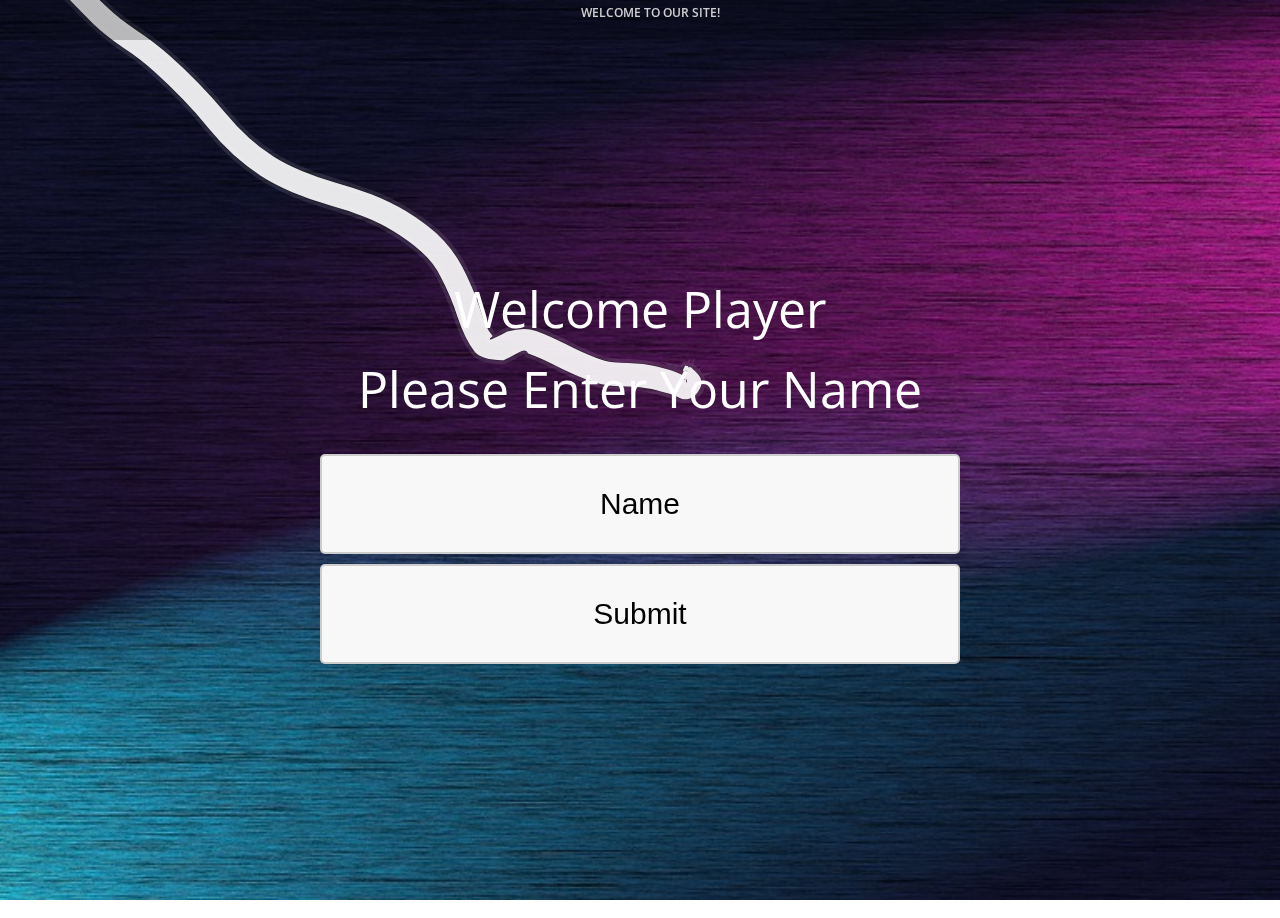
<file: index.html>
<!DOCTYPE html>
<html>
  <head>
    <link rel="stylesheet" href="css/reset.css">
    <link rel="stylesheet" href="css/home.css" type="text/css">
    <link href='https://fonts.googleapis.com/css?family=Open+Sans:400,600,700' rel='stylesheet' type='text/css'>
    <title>Memory</title>
  </head>


<body>
  
  <canvas id='world' width='500' height='500'></canvas>
  <header>
    <h1>Welcome to our site!</h1>
  </header>

  <div id="overlay">
    <div id="text">
      <form id="form" action="/action_page.php">
        <p>Welcome Player</p>
        <p>Please Enter Your Name</p>
        <input id="username"  size="50" type="text" name="username" value="Name"><br>
        <input type="submit" value="Submit">
      </form>
    </div>
    </div>
  ​
  <script src ="js/home.js"></script>
</body>
</html>
</file>
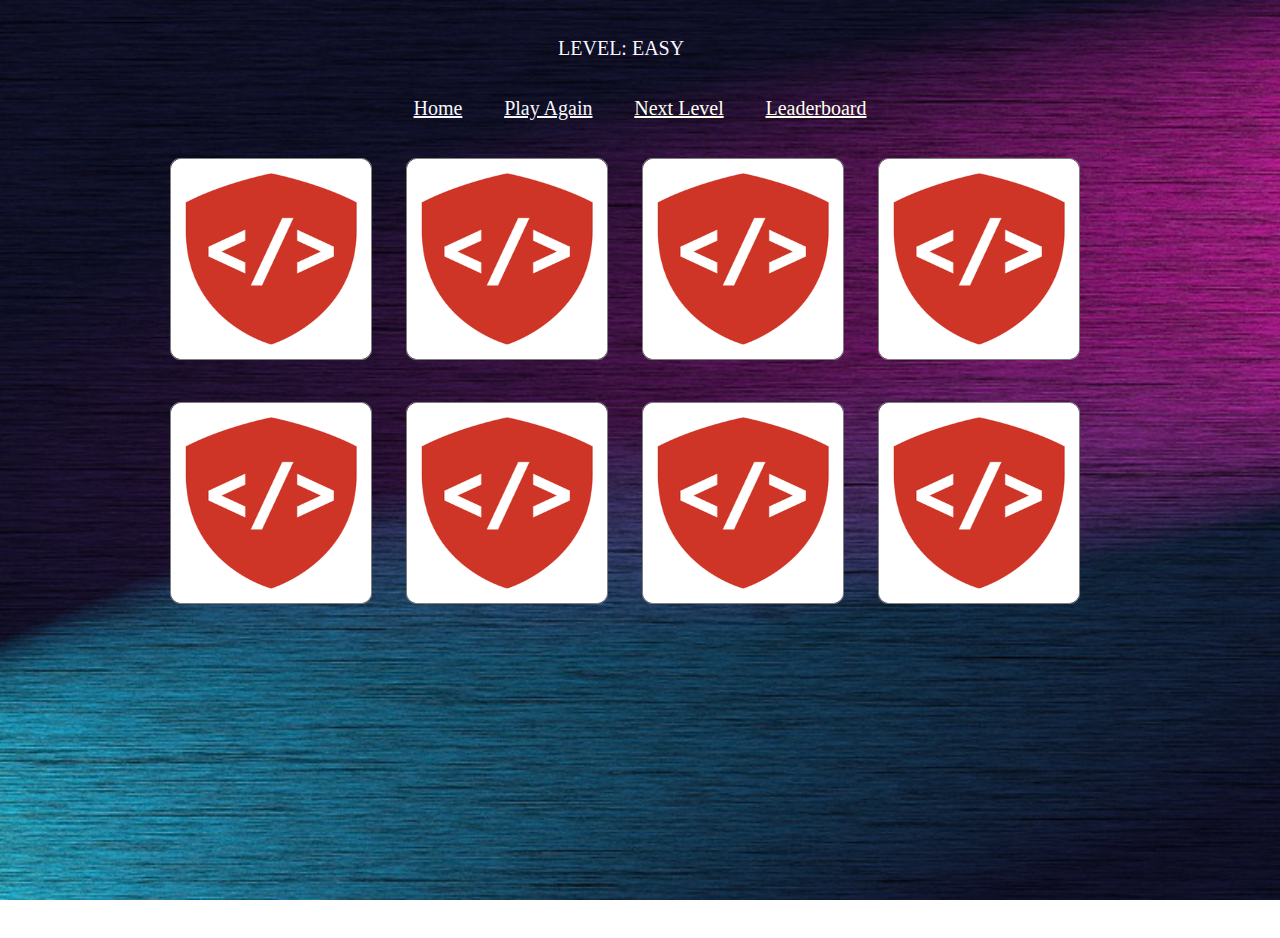
<file: pages/easy.html>
<!DOCTYPE html>
<html>

<head>
  <title>Matching Game</title>
  <link rel="stylesheet" href="../css/reset.css">
  <link rel="stylesheet" href="../css/easy.css">
</head>

<body>

  <header>
    <p id="easy">LEVEL: EASY</p>
    <div id="timer"></div><a id="home" href="../index.html">Home</a>
    <a id="play" href="../pages/easy.html">Play Again</a>
    <a id="next" href="../pages/medium.html">Next Level</a>
    <a id="lead" href="../pages/high-score.html">Leaderboard</a>

  </header>
  <!-- img.source: https://www.google.com/url?sa=i&source=images&cd=&cad=rja&uact=8&ved=2ahUKEwjn4bby0qjkAhVvIjQIHYznCOoQjB16BAgBEAM&url=https%3A%2F%2Fwww.tfw2005.com%2Fboards%2Fthreads%2Fthe-uk-toy-discussion.373385%2Fpage-8057&psig=AOvVaw3yaXqOQUSwBdTXQNwtNFaM&ust=1567187566934201 -->
  <div id="overlay">
    <img id = toasty src="../images/toasty.png">
    <audio id="myAudio">
      <source src="../images/toasty.mp3" type="audio/ogg">
    </audio>
  </div>
  </div>
  <div class="spin" id="img1" data-framework="">
    <img class="unflipped fellows" src="../images/fellows.png">
  </div>
  <div class="spin" id="img2" data-framework="">
    <img class="unflipped fellows" src="../images/fellows.png">
  </div>
  <div class="spin" id="img3" data-framework="">
    <img class="unflipped fellows" src="../images/fellows.png">
  </div>
  <div class="spin" id="img4" data-framework="">
    <img class="unflipped fellows" src="../images/fellows.png">
  </div><br>
  <div class="spin" id="img5" data-framework="">
    <img class="unflipped fellows" src="../images/fellows.png">
  </div>
  <div class="spin" id="img6" data-framework="">
    <img class="unflipped fellows" src="../images/fellows.png">
  </div>
  <div class="spin" id="img7" data-framework="">
    <img class="unflipped fellows" src="../images/fellows.png">
  </div>
  <div class="spin" id="img8" data-framework="">
    <img class="unflipped fellows" src="../images/fellows.png">
  </div>


  <footer></footer>

  <script src="../js/easy.js"></script>

</body>

</html>
</file>
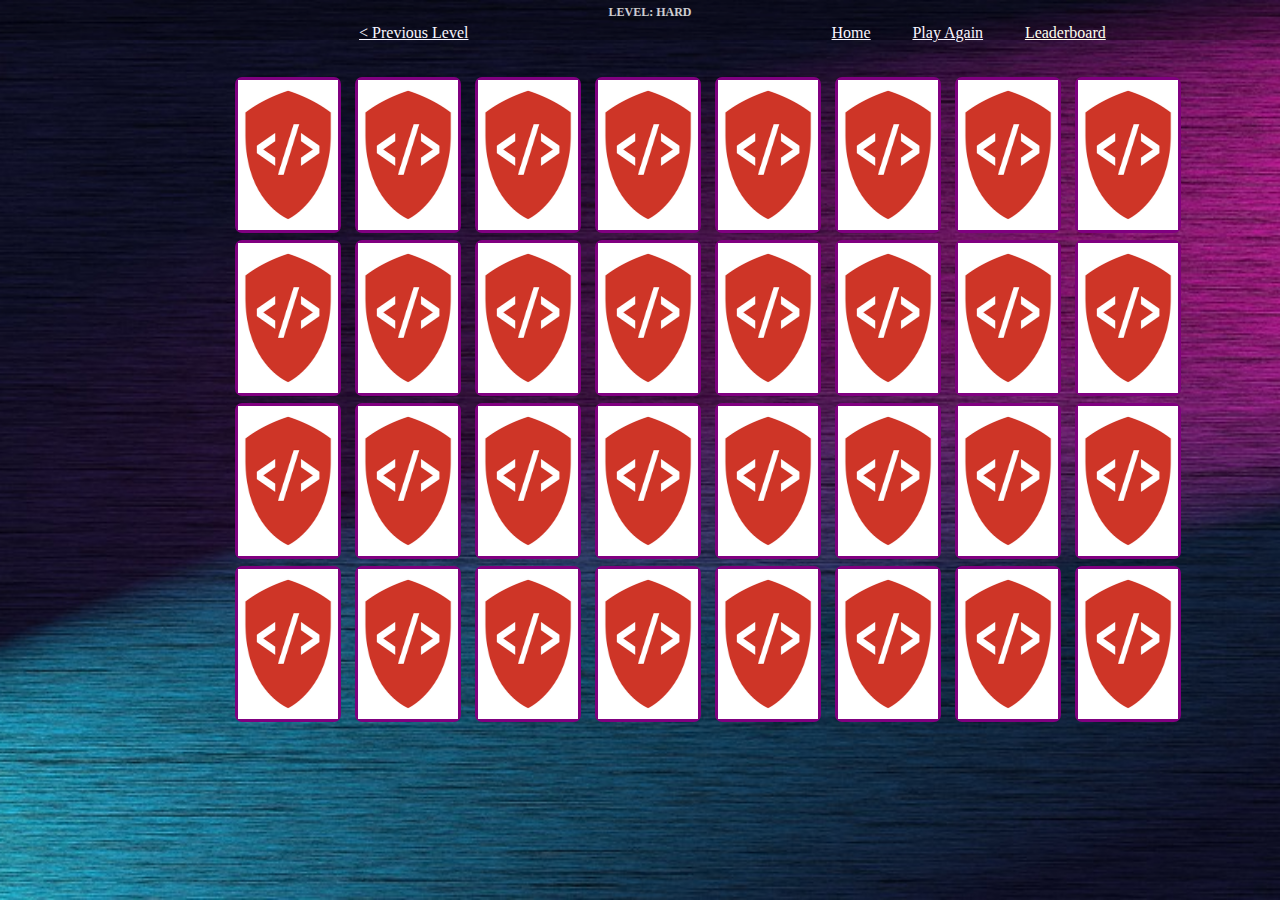
<file: pages/hard.html>
<head>
    <title>Matching Game</title>
    <link rel="stylesheet" href="../css/reset.css">
    <link rel="stylesheet" href="../css/hard.css">
</head>
  
  <body>
    <header> <h1>Level: Hard </h1> 
      <nav>
        <a id="home" href="../pages/medium.html"> < Previous Level</a> 
        <a id="home" href="../pages/select-level.html">Home</a>
        <a id="play" href="../pages/hard.html">Play Again</a>
        <a id="lead" href="../pages/high-score.html">Leaderboard</a>
      </nav>
      <div id ="timer"></div>
    </header>
    <!-- img.source: https://www.google.com/url?sa=i&source=images&cd=&cad=rja&uact=8&ved=2ahUKEwjn4bby0qjkAhVvIjQIHYznCOoQjB16BAgBEAM&url=https%3A%2F%2Fwww.tfw2005.com%2Fboards%2Fthreads%2Fthe-uk-toy-discussion.373385%2Fpage-8057&psig=AOvVaw3yaXqOQUSwBdTXQNwtNFaM&ust=1567187566934201 -->
    <div id="overlay">
      <img id = toasty src="../images/toasty.png">
      <audio id="myAudio">
        <source src="../images/toasty.mp3" type="audio/ogg">
      </audio>
    </div>
    <main>
      <div class="container"id="img1"data-framework="">
        <img class="unflipped fellows" src="../images/fellows.png">
      </div>
      <div class="container"id="img2"data-framework="">
        <img class="unflipped fellows" src="../images/fellows.png">
      </div>
      <div class="container"id="img3"data-framework="">
        <img class="unflipped fellows" src="../images/fellows.png"> 
      </div>
      <div class="container"id="img4"data-framework="">
        <img class="unflipped fellows" src="../images/fellows.png"> 
      </div>
      <div class="container"id="img5"data-framework="">
        <img class="unflipped fellows" src="../images/fellows.png">
      </div>
      <div class="container"id="img6"data-framework="">
        <img class="unflipped fellows" src="../images/fellows.png">
      </div>
      <div class="container"id="img7"data-framework="">
        <img class="unflipped fellows" src="../images/fellows.png"> 
      </div>
      <div class="container"id="img8"data-framework="">
        <img class="unflipped fellows" src="../images/fellows.png"> 
      </div>
      <div class="container"id="img9"data-framework="">
        <img class="unflipped fellows" src="../images/fellows.png">
      </div>
      <div class="container"id="img10"data-framework="">
        <img class="unflipped fellows" src="../images/fellows.png">
      </div>
      <div class="container"id="img11"data-framework="">
        <img class="unflipped fellows" src="../images/fellows.png"> 
      </div>
      <div class="container"id="img12"data-framework="">
        <img class="unflipped fellows" src="../images/fellows.png"> 
      </div>
      <div class="container"id="img13"data-framework="">
        <img class="unflipped fellows" src="../images/fellows.png">
      </div>
      <div class="container"id="img14"data-framework="">
        <img class="unflipped fellows" src="../images/fellows.png">
      </div>
      <div class="container"id="img15"data-framework="">
        <img class="unflipped fellows" src="../images/fellows.png"> 
      </div>
      <div class="container"id="img16"data-framework="">
        <img class="unflipped fellows" src="../images/fellows.png"> 
      </div>
      <div class="container"id="img17"data-framework="">
        <img class="unflipped fellows" src="../images/fellows.png">
      </div>
      <div class="container"id="img18"data-framework="">
        <img class="unflipped fellows" src="../images/fellows.png">
      </div>
      <div class="container"id="img19"data-framework="">
        <img class="unflipped fellows" src="../images/fellows.png"> 
      </div>
      <div class="container"id="img20"data-framework="">
        <img class="unflipped fellows" src="../images/fellows.png"> 
      </div>
      <div class="container"id="img21"data-framework="">
        <img class="unflipped fellows" src="../images/fellows.png">
      </div>
      <div class="container"id="img22"data-framework="">
        <img class="unflipped fellows" src="../images/fellows.png">
      </div>
      <div class="container"id="img23"data-framework="">
        <img class="unflipped fellows" src="../images/fellows.png"> 
      </div>
      <div class="container"id="img24"data-framework="">
        <img class="unflipped fellows" src="../images/fellows.png"> 
      </div>
      <div class="container"id="img25"data-framework="">
        <img class="unflipped fellows" src="../images/fellows.png">
      </div>
      <div class="container"id="img26"data-framework="">
        <img class="unflipped fellows" src="../images/fellows.png">
      </div>
      <div class="container"id="img27"data-framework="">
        <img class="unflipped fellows" src="../images/fellows.png"> 
      </div>
      <div class="container"id="img28"data-framework="">
        <img class="unflipped fellows" src="../images/fellows.png"> 
      </div>
      <div class="container"id="img29"data-framework="">
        <img class="unflipped fellows" src="../images/fellows.png">
      </div>
      <div class="container"id="img30"data-framework="">
        <img class="unflipped fellows" src="../images/fellows.png">
      </div>
      <div class="container"id="img31"data-framework="">
        <img class="unflipped fellows" src="../images/fellows.png"> 
      </div>
      <div class="container"id="img32"data-framework="">
        <img class="unflipped fellows" src="../images/fellows.png"> 
      </div>
    </main>
    
    
    <script src="../js/hard.js"></script>
  
  </body>
  
  </html>
</file>
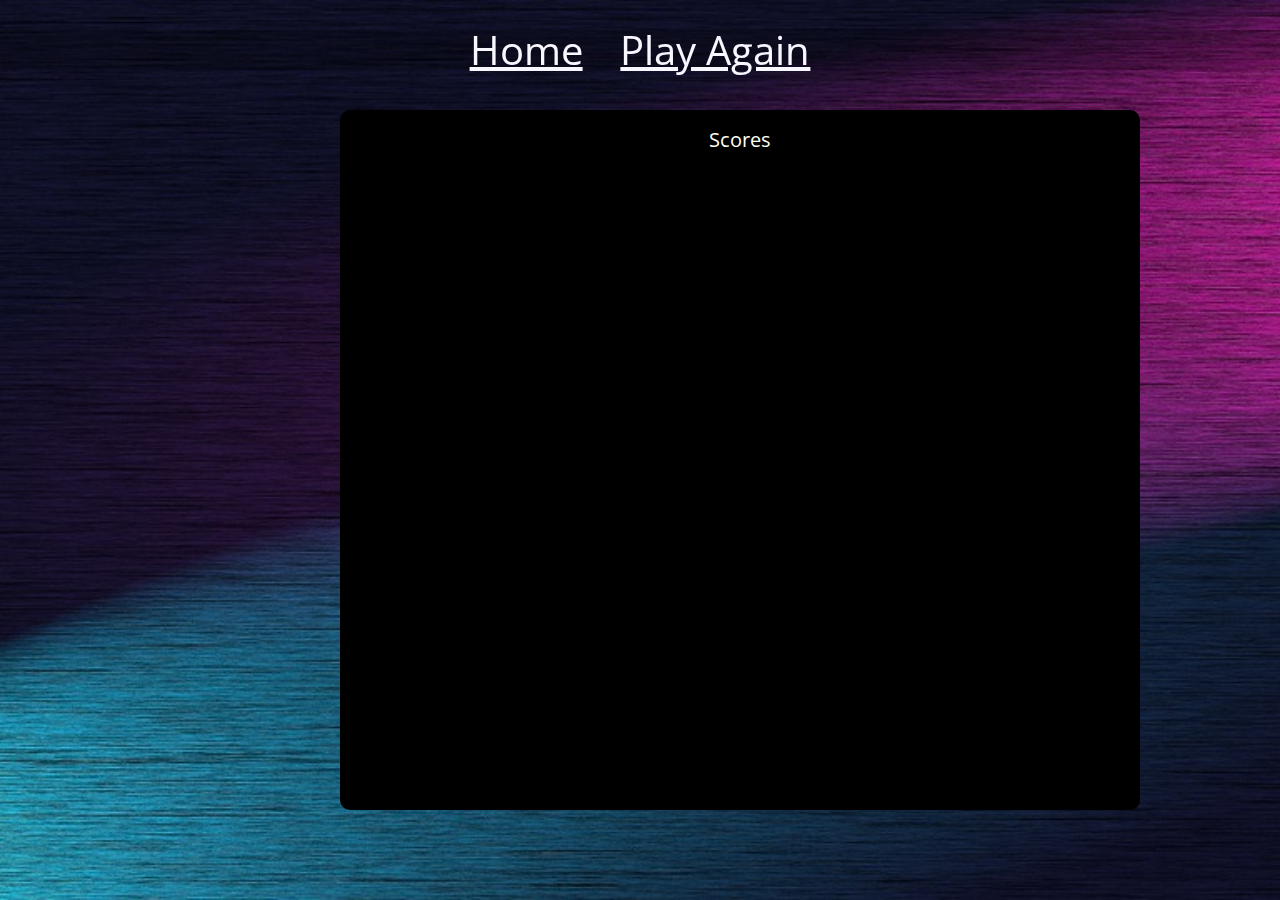
<file: pages/high-score.html>
<!DOCTYPE html>
<html>
<head>
    <link rel="stylesheet" href="../css/reset.css">
    <link rel="stylesheet" href="../css/high-score.css" type="text/css">
    <link href='https://fonts.googleapis.com/css?family=Open+Sans:400,600,700' rel='stylesheet' type='text/css'>
</head>
<header>
  <a id="home" href="../index.html">Home</a><a id="play" href="../pages/select-level.html">Play Again</a>
</header>
<body>
   <div class = scoreboard>
       <ul id="myList">
           <li>Scores </li>
       </ul>
   </div>
  <script src ="../js/scores.js"></script>
</body>
</html>
</file>
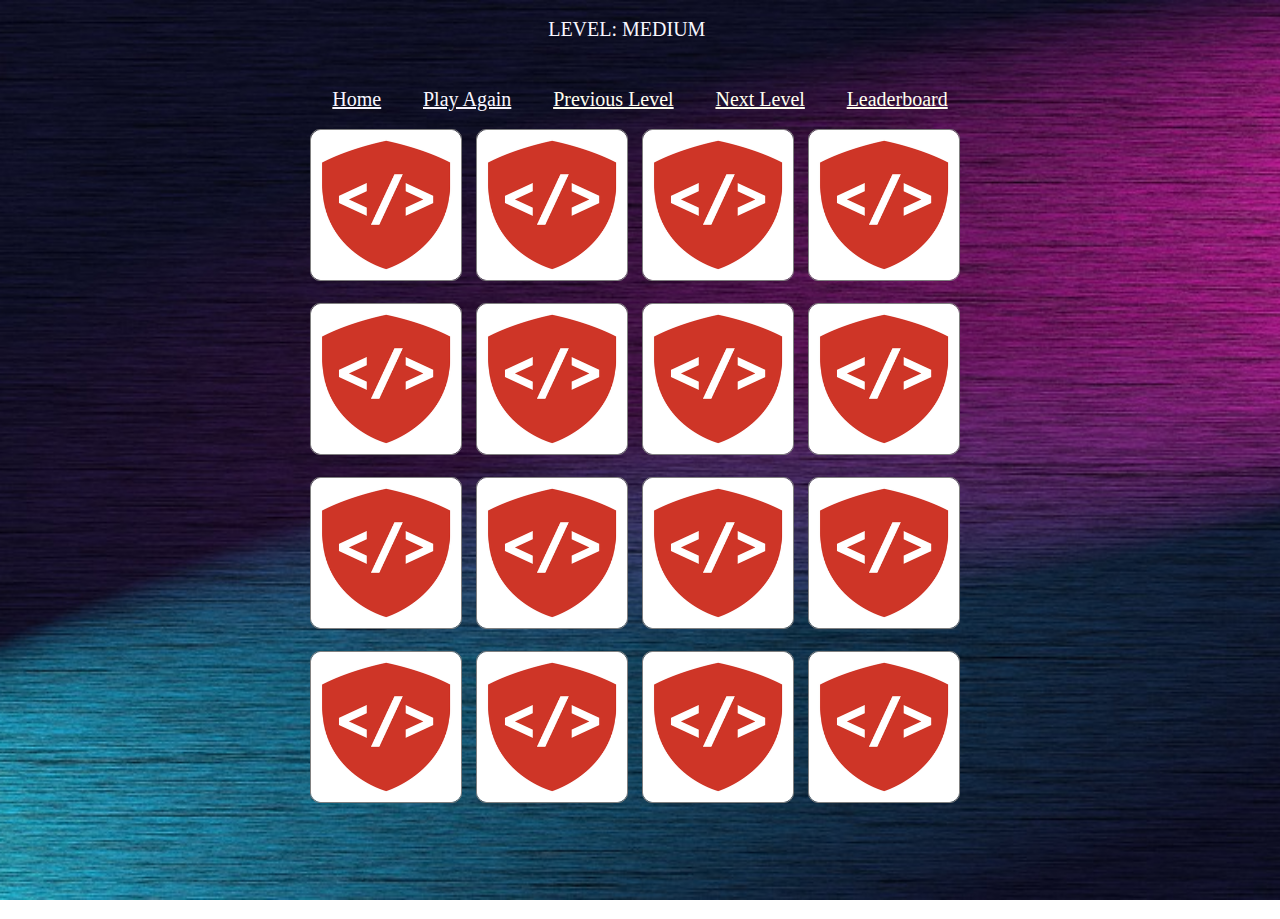
<file: pages/medium.html>
<!DOCTYPE html>
<html>

<head>
  <title>Medium Site</title>
  <link rel="stylesheet" href="../css/reset.css">
  <link rel="stylesheet" href="../css/medium.css">
</head>

<body>
  <header>
    
    <p id="easy">LEVEL: MEDIUM</p>
    <div id="timer"></div><a id="home" href="../index.html">Home</a>
    <a id="play" href="../pages/medium.html">Play Again</a>
    <a id="previous" href="../pages/easy.html">Previous Level</a>
    <a id="next" href="../pages/hard.html">Next Level</a>
    <a id="lead" href="../pages/high-score.html">Leaderboard</a>

  </header>
  <!-- img.source: https://www.google.com/url?sa=i&source=images&cd=&cad=rja&uact=8&ved=2ahUKEwjn4bby0qjkAhVvIjQIHYznCOoQjB16BAgBEAM&url=https%3A%2F%2Fwww.tfw2005.com%2Fboards%2Fthreads%2Fthe-uk-toy-discussion.373385%2Fpage-8057&psig=AOvVaw3yaXqOQUSwBdTXQNwtNFaM&ust=1567187566934201 -->
  <div id="overlay">
      <img id = toasty src="../images/toasty.png">
      <audio id="myAudio">
        <source src="../images/toasty.mp3" type="audio/ogg">
      </audio>
    </div>

  <div class="spin" id="img1" data-framework="">
    <img class="unflipped fellows" src="../images/fellows.png">
  </div>
  <div class="spin" id="img2" data-framework="">
    <img class="unflipped fellows" src="../images/fellows.png">
  </div>
  <div class="spin" id="img3" data-framework="">
    <img class="unflipped fellows" src="../images/fellows.png">
  </div>
  <div class="spin" id="img4" data-framework="">
    <img class="unflipped fellows" src="../images/fellows.png">
  </div><br>
  <div class="spin" id="img5" data-framework="">
    <img class="unflipped fellows" src="../images/fellows.png">
  </div>
  <div class="spin" id="img6" data-framework="">
    <img class="unflipped fellows" src="../images/fellows.png">
  </div>
  <div class="spin" id="img7" data-framework="">
    <img class="unflipped fellows" src="../images/fellows.png">
  </div>
  <div class="spin" id="img8" data-framework="">
    <img class="unflipped fellows" src="../images/fellows.png">
  </div><br>
  <div class="spin" id="img9" data-framework="">
    <img class="unflipped fellows" src="../images/fellows.png">
  </div>
  <div class="spin" id="img10" data-framework="">
    <img class="unflipped fellows" src="../images/fellows.png">
  </div>
  <div class="spin" id="img11" data-framework="">
    <img class="unflipped fellows" src="../images/fellows.png">
  </div>
  <div class="spin" id="img12" data-framework="">
    <img class="unflipped fellows" src="../images/fellows.png">
  </div><br>
  <div class="spin" id="img13" data-framework="">
    <img class="unflipped fellows" src="../images/fellows.png">
  </div>
  <div class="spin" id="img14" data-framework="">
    <img class="unflipped fellows" src="../images/fellows.png">
  </div>
  <div class="spin" id="img15" data-framework="">
    <img class="unflipped fellows" src="../images/fellows.png">
  </div>
  <div class="spin" id="img16" data-framework="">
    <img class="unflipped fellows" src="../images/fellows.png">
  </div>





  <footer></footer>

  <script src="../js/medium.js"></script>

</body>

</html>
</file>
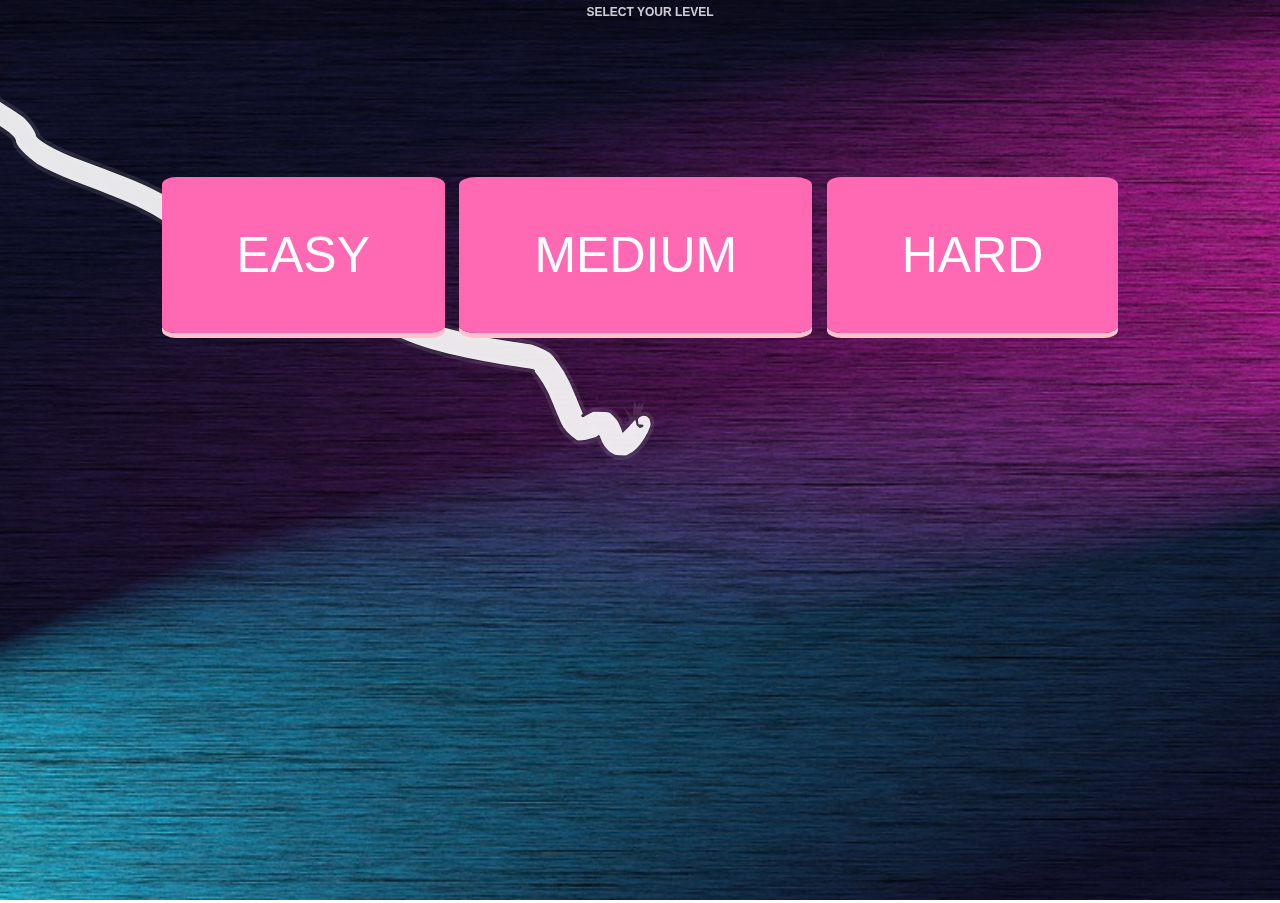
<file: pages/select-level.html>
<!DOCTYPE html>
<html>

<head>
  <title>Select Your Level</title>
  <link rel="stylesheet" href="../css/reset.css">
  <link rel="stylesheet" href="../css/home.css">
</head>

<body>
  <header>
    <h1>Select Your Level</h1>
    <ul>
      <li><a href="../pages/easy.html">Easy</a></li>
      <li><a href="../pages/medium.html">Medium</a></li>
      <li><a href="../pages/hard.html">Hard</a></li>
    </ul>
  </header>

  <canvas id='world' width='500' height='500'></canvas>

  <script src="../js/home.js"></script>
</body>

</html>
</file>
<file: css/home.css>
/* https://css-tricks.com/perfect-full-page-background-image/  */
html {
 background: url(../images/background.jpg) no-repeat center center fixed;
 -webkit-background-size: cover;
 -moz-background-size: cover;
 -o-background-size: cover;
 background-size: cover;
}
body {
 font-family: 'Open Sans', sans-serif;
 position: relative;
}
header {
 background-color: rgba(0,0,0,0.2);
 position: absolute;
 height: 40px;
 width: 100%;
 left: 0px;
 top: 0px;
}
header h1 {
 text-transform: uppercase;
 margin-left: 20px;
 line-height: 25px;
 font-weight: 600;
 font-size: 12px;
 opacity: 0.8;
 color: #fff;
 text-align: center;
}
h2 {
 text-transform: uppercase;
 margin-left: 20px;
 line-height: 25px;
 font-weight: 600;
 font-size: 60px;
 opacity: 0.8;
 color: #fff;
}
div > div {
 position: absolute;
 top: 50%;
 left: 50%;
 font-size: 50px;
 color: white;
 transform: translate(-50%,-50%);
 -ms-transform: translate(-50%,-50%);
}
form > input:nth-child(3) {
 width: 100%;
 height: 100px;
 padding: 12px 20px;
 box-sizing: border-box;
 border: 2px solid #ccc;
 border-radius: 5px;
 background-color: #f8f8f8;
 resize: none;
 margin: 40px 0px 0px 0px;
}
form > input:last-child {
 width: 100%;
 height: 100px;
 padding: 12px 20px;
 box-sizing: border-box;
 border: 2px solid #ccc;
 border-radius: 5px;
 background-color: #f8f8f8;
 resize: none;
 margin: 10px 0px 0px 0px;
}
input {
 font-size: 30px;
 text-align: center;
}
p {
 color: white;
 margin: 30px auto 0px auto;
 text-align: center;
}
ul {
 display: block;
 text-align: center;
 margin: 200px auto;
}
li {
 text-decoration: none;
 color: white;
 font-size: 50px;
 display: inline-block;
 text-decoration: none;
 margin: 5px;
}
a {
background:hotpink;
box-shadow: 0 5px  pink;
border-radius: 5%;
color: white;
padding: 1em 1.5em;
position: relative;
text-decoration: none;
text-transform: uppercase;
}
a:hover {
 background-color: rgba(55, 2, 116, 0.438)
}
a:active {
box-shadow: none;
top: 5px;
}
input[type=text], textarea {
 -webkit-transition: all 0.30s ease-in-out;
 -moz-transition: all 0.30s ease-in-out;
 -ms-transition: all 0.30s ease-in-out;
 -o-transition: all 0.30s ease-in-out;
 outline: none;
 padding: 3px 0px 3px 3px;
 margin: 5px 1px 3px 0px;
 border: 1px solid #DDDDDD;
}
input[type=text]:focus, textarea:focus {
 box-shadow: 0 0 5px rgba(81, 203, 238, 1);
 padding: 3px 0px 3px 3px;
 margin: 5px 1px 3px 0px;
 border: 1px solid rgba(81, 203, 238, 1);
}
/* https://codepen.io/gau/pen/LjQwGp */
#timer {
  font-family: 'Share Tech Mono', monospace;
  margin-top:40px;
  margin-left: 185mm;
  color: #ffffff;
  text-align: center;
  position: relative;
  transform: translate(-50%, -50%);
  color: #daf6ff;
  text-shadow: 0 0 20px rgba(10, 175, 230, 1),  0 0 20px rgba(10, 175, 230, 0);
  letter-spacing: 0.05em;
  font-size: 30px;
}
</file>
<file: css/easy.css>
/* https://css-tricks.com/perfect-full-page-background-image/ */

html {
    background: url(../images/background.jpg) no-repeat center center fixed;
    -webkit-background-size: cover;
    -moz-background-size: cover;
    -o-background-size: cover;
    background-size: cover;
}

body{
    width: 960px;
    text-align: center;
    margin-top:10mm;
}
header{
    /* margin-top:50px; */
}
#home{
    font-size: 20px;
    color: rgb(248, 246, 255);
    display: inline;
    text-decoration: underline;
}
#home:hover{
    color: ivory;
    cursor: pointer;
}
#play{
    font-size: 20px;
    color: rgb(248, 246, 255);
    margin-left:10mm;
    display: inline;
    text-decoration: underline;
}
#play:hover{
    color: ivory;
    cursor: pointer;
}
#lead{
    font-size: 20px;
    color: ivory;
    margin-left:10mm;
    display: inline;
    text-decoration: underline;
}
#lead:hover{
    color: ivory;
    cursor: pointer;
}
#next{
    font-size: 20px;
    color: ivory;
    margin-left:10mm;
    display: inline;
    text-decoration: underline;
}
#next:hover{
    color: ivory;
    cursor: pointer;
}
.fellows{ 
    width: 200px; 
    height: 200px;
    position: absolute;
    top: 0px;
    left: 0px;
    border-radius:10px;  
    z-index: 1;
}
.unflipped.flipped {  
    display: none;
}
div, :last-child{
    position: relative;
    top: 0px;
    left: 0px;
    width: 100%;
    height: 100%;
    border-radius:10px;  
}
.spin{
    border: 1.5px solid grey;
    width: 200px;
    height: 200px;
    display: inline-block;
    margin-top:40px;
    margin-right:30px; 
    cursor: pointer;
}
.spin:hover{
    box-shadow: 0px 0px 40px 20px rgb(146, 69, 146);
}
footer{
    height:20px;
    color:white;
}
/* https://codepen.io/gau/pen/LjQwGp */
#timer {
    font-family: 'Share Tech Mono', monospace;
    margin-top:40px;
    margin-left: 185mm;
    margin-bottom: 20px;
    color: #ffffff;
    text-align: center;
    position: relative;
    transform: translate(-50%, -50%);
    color: #daf6ff;
    text-shadow: 0 0 20px rgba(10, 175, 230, 1),  0 0 20px rgba(10, 175, 230, 0);
    letter-spacing: 0.05em;
    font-size: 30px;
}
/* https://codemyui.com/theoutline-squiggle-link-hover-effect/ */
a {
    background: linear-gradient(to bottom, var(--mainColor) 0%, var(--mainColor) 100%);
      background-position: 0 100%;
      background-repeat: repeat-x;
      background-size: 3px 3px;
    color: ivory;
    text-decoration: none;
  }
  a:hover {
    background-image: url("data:image/svg+xml;charset=utf8,%3Csvg id='squiggle-link' xmlns='http://www.w3.org/2000/svg' xmlns:xlink='http://www.w3.org/1999/xlink' xmlns:ev='http://www.w3.org/2001/xml-events' viewBox='0 0 20 4'%3E%3Cstyle type='text/css'%3E.squiggle{animation:shift .3s linear infinite;}@keyframes shift {from {transform:translateX(0);}to {transform:translateX(-20px);}}%3C/style%3E%3Cpath fill='none' stroke='%23ff9800' stroke-width='2' class='squiggle' d='M0,3.5 c 5,0,5,-3,10,-3 s 5,3,10,3 c 5,0,5,-3,10,-3 s 5,3,10,3'/%3E%3C/svg%3E");
    background-position: 0 100%;
    background-size: auto 6px;
    background-repeat: repeat-x;
    text-decoration: none;
  }

#easy{
    font-size: 20px;
    color: rgb(248, 246, 255);
    display: inline;
    margin-left: -10mm;
     
}
/* https://www.w3schools.com/howto/howto_css_overlay.asp */
#overlay {
    position: fixed; 
    display: none; 
    width: 100%; 
    height: 100%; 
    top: 0;
    left: 0;
    right: 0;
    bottom: 0;
    background-color: rgba(0,0,0,0.0); 
    z-index: 2; 
    cursor: pointer; 
  }
  #toasty {
      height: 200px;
      width: 200px;
      position: absolute;
      right:0px;
      bottom: 0px;
  }
</file>
<file: css/hard.css>
/* https://css-tricks.com/perfect-full-page-background-image/ */
html {
    background: url(../images/background.jpg) no-repeat center center fixed;
    -webkit-background-size: cover;
    -moz-background-size: cover;
    -o-background-size: cover;
    background-size: cover;
}
#home{
    color: rgb(248, 246, 255);
    margin-left:95mm;
    display: inline;
    text-decoration: underline;
}
#home:hover{
    color: ivory;
    cursor: pointer;
}
#play{
    color: rgb(248, 246, 255);
    margin-left:10mm;
    display: inline;
    text-decoration: underline;
}
#play:hover{
    color: ivory;
    cursor: pointer;
}
#lead{
    color: ivory;
    margin-left:10mm;
    display: inline;
    text-decoration: underline;
}
#lead:hover{
    color: ivory;
    cursor: pointer;
}

a{
    background: linear-gradient(to bottom, var(--mainColor) 0%, var(--mainColor) 100%);
    background-position: 0 100%;
    background-repeat: repeat-x;
    background-size: 3px 3px;
    color: ivory;
    text-decoration: none;
}

a:hover {
    background-image: url("data:image/svg+xml;charset=utf8,%3Csvg id='squiggle-link' xmlns='http://www.w3.org/2000/svg' xmlns:xlink='http://www.w3.org/1999/xlink' xmlns:ev='http://www.w3.org/2001/xml-events' viewBox='0 0 20 4'%3E%3Cstyle type='text/css'%3E.squiggle{animation:shift .3s linear infinite;}@keyframes shift {from {transform:translateX(0);}to {transform:translateX(-20px);}}%3C/style%3E%3Cpath fill='none' stroke='%23ff9800' stroke-width='2' class='squiggle' d='M0,3.5 c 5,0,5,-3,10,-3 s 5,3,10,3 c 5,0,5,-3,10,-3 s 5,3,10,3'/%3E%3C/svg%3E");
    background-position: 0 100%;
    background-size: auto 6px;
    background-repeat: repeat-x;
    text-decoration: none;
}
 

main{
    margin-top: 30px;
    width: 960px;
    margin-left:230px;
}

header {
    background-color: rgba(0,0,0,0.2);
    position: relative;
    height: 40px;
    width: 100%;
    left: 0px;
    top: 0px;
}

.container{
    background: blue;
    width: 100px;
    height: 150px;
    display: inline-block;
    border-radius: 4px;
    text-align: center;
    margin-top: 10px;
    margin-right: 8px;
    margin-left: 8px;
    outline: solid 3px purple;
}

.container:hover{
    box-shadow: 0px 0px 40px 20px rgb(146, 69, 146);
 }

.fellows{
     max-width: 100px; 
     height: 150px;
     position: absolute;
     top: 0px;
     left: 0px;
     z-index: 1;
     cursor: pointer;
}

header h1 {
    text-transform: uppercase;
    margin-left: 20px;
    line-height: 25px;
    font-weight: 600;
    font-size: 12px;
    opacity: 0.8;
    color: #fff;
    text-align: center;
}

.unflipped.fellows.flipped {
    display: none;
}

.unflipped{
    max-width: 100px;
    max-height: 150px;
    background-color: black;
}

div, :last-child{
    max-width: 100%;
    max-height: 100%;
    position: relative;
    top: 0px;
    left: 0px;
}

.unflipped.flipped{
    max-width: auto;
    max-height: auto;
}

#timer {
    font-family: 'Share Tech Mono', monospace;
    margin-top:20px;
    margin-left: 189mm;
    color: #ffffff;
    text-align: center;
    position: relative;
    transform: translate(-50%, -50%);
    color: #daf6ff;
    text-shadow: 0 0 20px rgba(10, 175, 230, 1),  0 0 20px rgba(10, 175, 230, 0);
    letter-spacing: 0.05em;
    font-size: 30px;
    padding: 5px 0;
}

/* https://www.w3schools.com/howto/howto_css_overlay.asp */
#overlay {
    position: fixed;
    display: none; 
    width: 100%; 
    height: 100%; 
    top: 0;
    left: 0;
    right: 0;
    bottom: 0;
    background-color: rgba(0,0,0,0.0);
    z-index: 2; 
    cursor: pointer; 
  }
  #toasty {
      height: 200px;
      width: 200px;
      position: absolute;
      right:0px;
      bottom: 0px;
  }
</file>
<file: css/high-score.css>
/* https://css-tricks.com/perfect-full-page-background-image/ */
html { 
    background: url(../images/background.jpg) no-repeat center center fixed; 
    -webkit-background-size: cover;
    -moz-background-size: cover;
    -o-background-size: cover;
    background-size: cover;
  }
  body {
    font-family: 'Open Sans', sans-serif;
    position: relative;
  }
  #home{
    color: rgb(248, 246, 255);
    margin-left:0mm;
    display: inline;
    text-decoration: underline;
}
#home:hover{
    color: ivory;
    cursor: pointer;
}
#play{
    color: rgb(248, 246, 255);
    margin-left:10mm;
    display: inline;
    text-decoration: underline;
}
#play:hover{
    color: ivory;
    cursor: pointer;
}
header {
    background-color: rgba(0,0,0,0.2);
    position: fixed;
    height: 40px;
    width: 100%;
    left: 0px;
    top: 0px;
    margin-top:30px;
    font-size: 40px;
    text-align: center;
    z-index: 8;
  }
  /* #leadboard{
    height: 700px;
    width: 300mm;
    margin: 0px 0px 0px 160px;
    border-radius: 20px;
  } */
  /* https://codemyui.com/theoutline-squiggle-link-hover-effect/ */
a {
    background: linear-gradient(to bottom, var(--mainColor) 0%, var(--mainColor) 100%);
    background-position: 0 100%;
    background-repeat: repeat-x;
    background-size: 3px 3px;
    color: ivory;
    text-decoration: none;
  }
  a:hover {
    background-image: url("data:image/svg+xml;charset=utf8,%3Csvg id='squiggle-link' xmlns='http://www.w3.org/2000/svg' xmlns:xlink='http://www.w3.org/1999/xlink' xmlns:ev='http://www.w3.org/2001/xml-events' viewBox='0 0 20 4'%3E%3Cstyle type='text/css'%3E.squiggle{animation:shift .3s linear infinite;}@keyframes shift {from {transform:translateX(0);}to {transform:translateX(-20px);}}%3C/style%3E%3Cpath fill='none' stroke='%23ff9800' stroke-width='2' class='squiggle' d='M0,3.5 c 5,0,5,-3,10,-3 s 5,3,10,3 c 5,0,5,-3,10,-3 s 5,3,10,3'/%3E%3C/svg%3E");
    background-position: 0 100%;
    background-size: auto 6px;
    background-repeat: repeat-x;
    text-decoration: none;
  }
  .scoreboard {
  position: relative;
  margin-top: 110px;
  margin-left:90mm;
  background: black;
  border-radius: 10px;
  border-color: aliceblue;
	background-repeat:no-repeat;
	background-size:cover;
	height:700px;
  width:800px;  
  color: ivory;
  z-index: 4;
  }
  li{
    padding-top:20px;
    text-align: center;
    font-size: 20px;
  }
</file>
<file: css/medium.css>
/* https://css-tricks.com/perfect-full-page-background-image/ */
html {
    background: url(../images/background.jpg) no-repeat center center fixed;
    -webkit-background-size: cover;
    -moz-background-size: cover;
    -o-background-size: cover;
    background-size: cover;
}
body{
  width: 960px;
  text-align: center;
  margin-top: 5mm;
}
.fellows{ 
  width: 150px;
  height: 150px;
  position: absolute;
  top: 0px;
  left: 0px;
  border-radius:10px;  
  z-index: 1;
}
.unflipped.flipped {  
    display: none;
}
div, :last-child{
  position: relative;
  top: 0px;
  left: 0px;
  width: 100%;
  height: 100%;
  border-radius:10px;  
}
.spin{
  border: 1.5px solid grey;
  width: 150px;
  height: 150px;
  display: inline-block;
  margin-top:20px;
  margin-right:10px; 
}
.spin:hover{
  box-shadow: 0px 0px 40px 20px rgb(146, 69, 146);
}
footer{
  height:20px;}
#timer {
  font-family: 'Share Tech Mono', monospace;
  margin-bottom: 10px;
  margin-top:30px;
  margin-left: 185mm;
  color: #ffffff;
  text-align: center;
  position: relative;
  transform: translate(-50%, -50%);
  color: #daf6ff;
  text-shadow: 0 0 20px rgba(10, 175, 230, 1),  0 0 20px rgba(10, 175, 230, 0);
  letter-spacing: 0.05em;
  font-size: 30px;
  padding: 5px 0;
}
 /* https://codemyui.com/theoutline-squiggle-link-hover-effect/ */
 a {
   background: linear-gradient(to bottom, var(--mainColor) 0%, var(--mainColor) 100%);
   background-position: 0 100%;
   background-repeat: repeat-x;
   background-size: 3px 3px;
   color: ivory;
   text-decoration: none;
 }
 a:hover {
   background-image: url("data:image/svg+xml;charset=utf8,%3Csvg id='squiggle-link' xmlns='http://www.w3.org/2000/svg' xmlns:xlink='http://www.w3.org/1999/xlink' xmlns:ev='http://www.w3.org/2001/xml-events' viewBox='0 0 20 4'%3E%3Cstyle type='text/css'%3E.squiggle{animation:shift .3s linear infinite;}@keyframes shift {from {transform:translateX(0);}to {transform:translateX(-20px);}}%3C/style%3E%3Cpath fill='none' stroke='%23ff9800' stroke-width='2' class='squiggle' d='M0,3.5 c 5,0,5,-3,10,-3 s 5,3,10,3 c 5,0,5,-3,10,-3 s 5,3,10,3'/%3E%3C/svg%3E");
   background-position: 0 100%;
   background-size: auto 6px;
   background-repeat: repeat-x;
   text-decoration: none;
 }
 #home{
  font-size: 20px;
  color: rgb(248, 246, 255);
  display: inline;
  text-decoration: underline;
}
#home:hover{
  color: ivory;
  cursor: pointer;
}
#play{
  font-size: 20px;
  color: rgb(248, 246, 255);
  margin-left:10mm;
  display: inline;
  text-decoration: underline;
}
#play:hover{
  color: ivory;
  cursor: pointer;
}
#lead{
  font-size: 20px;
  color: ivory;
  margin-left:10mm;
  display: inline;
  text-decoration: underline;
}
#lead:hover{
  color: ivory;
  cursor: pointer;
}
#next{
  font-size: 20px;
  color: ivory;
  margin-left:10mm;
  display: inline;
  text-decoration: underline;
}
#next:hover{
  color: ivory;
  cursor: pointer;
}
#previous{
  font-size: 20px;
  color: ivory;
  margin-left:10mm;
  display: inline;
  text-decoration: underline;
}
#previous:hover{
  color: ivory;
  cursor: pointer;
}
/* this is medium */
#easy{ 
  font-size: 20px;
  color: rgb(248, 246, 255);
  display: inline;
  margin-left: -7mm;
}

/* https://www.w3schools.com/howto/howto_css_overlay.asp */
#overlay {
  position: fixed; 
  display: none; 
  width: 100%; 
  height: 100%; 
  top: 0;
  left: 0;
  right: 0;
  bottom: 0;
  background-color: rgba(0,0,0,0.0); 
  z-index: 2; 
  cursor: pointer; 
}
#toasty {
  height: 200px;
  width: 200px;
  position: absolute;
  right:0px;
  bottom: 0px;
}
</file>
